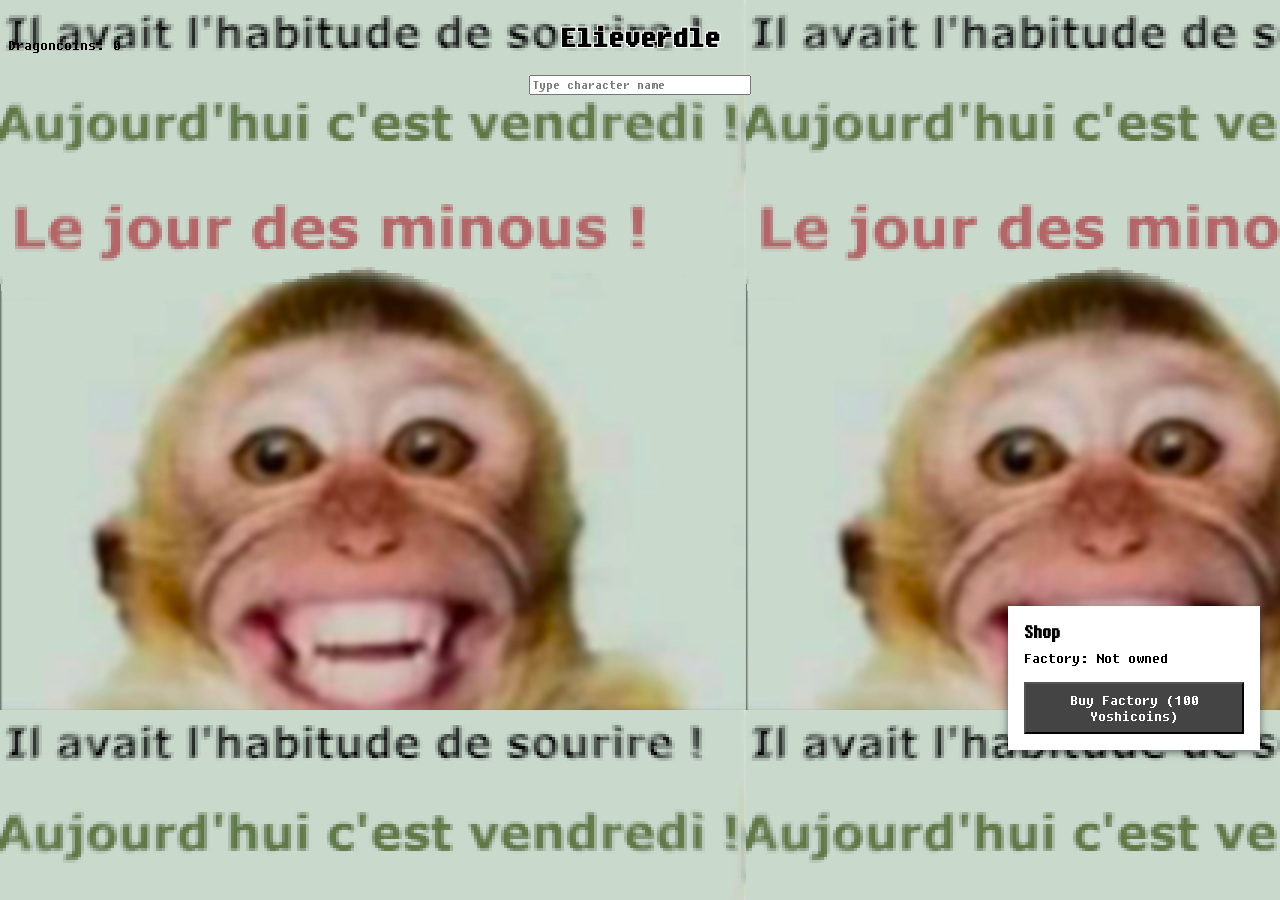
<file: index.html>
<!DOCTYPE html>
<html lang="en">
<head>
    <meta charset="UTF-8">
    <meta name="viewport" content="width=device-width, initial-scale=1.0">
    <title>Elieverdle</title>
    <link rel="stylesheet" href="style.css">
    <link rel="icon" type="image/png" href="ssonik.webp">
    <meta property="og:title" content="Elieverdle">
    <meta property="og:description" content="Guess the character!">
    <meta property="og:image" content="https://kuurp.github.io/Elieverdle/ssonik.webp">
    <meta property="og:url" content="https://kuurp.github.io/Elieverdle/">
    <meta property="og:type" content="website">

    <!-- Bonjour dos! -->
</head>
<body>
    <audio id="dragoncoin" src="dragon-coin.ogg" preload="auto"></audio>
    <div id="yoshicoin-count" style="position: absolute;"><p></p></div>
    <div id="shop">
        <h2 style="margin-top:0;">Shop</h2>
        <div id="factory-section">
            <div id="factory-info">
                <span id="factory-status">Factory: Not owned</span><br>
                <span id="factory-upgrade">Upgrade: N/A</span>
            </div>
            <button id="buy-factory-btn">Buy Factory (100 Yoshicoins)</button>
            <button id="upgrade-factory-btn" style="display:none;">Upgrade Factory (200 Yoshicoins)</button>
        </div>
    </div>
    <h1 class="outline">Elieverdle</h1>
    <div id="input-container">
        <div id="input-wrapper">
            <input type="text" placeholder="Type character name">
            <div id="suggestions"></div>
        </div>
    </div>
    <div id="results">
        <div id="header" style="display: none;">
            <div class="name outline">Name</div>
            <div class="species outline">Species</div>
            <div class="height outline">Height</div>
            <div class="position outline">Likes Pacoca</div>
        </div>
        <div id="rows">
            <!--div class="row">
                <div class="name">Name</div>
                <div class="species">Species</div>
                <div class="height">Height</div>
                <div class="position">Likes Pacoca</div>
            </div-->
        </div>
    </div>
    <div id="win" style="display: none;">

    </div>

    <!-- button id="debugReset" style="margin-top: 30px; display:block; margin-left: auto; margin-right: auto;">Clear localStorage & refresh</button>
    <script>
        const debugResetBtn = document.getElementById('debugReset');

        debugResetBtn.addEventListener('click', () => {
            localStorage.clear();
            location.reload();
        });
    </script -->
    

    <!-- Shop/factory logic must be loaded after DOM is ready -->
    <script src="script.js"></script>
    <script src="shop-factory.js"></script>

    <script>
        function getYoshicoinCount() {
            return parseInt(localStorage.getItem('yoshicoinCount')) || 0;
        }
        let yoshicoinDivs = [];
        let yoshicoins = getYoshicoinCount();

        function isDragoncoinMode() {
            // player finished today's elieverdle and the answer is "Miya" // lol
            const playerData = JSON.parse(localStorage.getItem('elieverdle_playerData') || '{}');
            const todaysSeed = getSeed();
            const todayData = playerData[todaysSeed];
            
            if (!todayData || !todayData.win) {
                return false;
            }
            
            if (!data) return false;
            const todaysCharIndex = todaysSeed % data.length;
            return data[todaysCharIndex].name === 'Pudding';
        }

        function updateYoshicoinDisplay() {
            yoshicoins = parseInt(localStorage.getItem('yoshicoinCount')) || 0;
            const coinName = isDragoncoinMode() ? 'Yoshicoins' : 'Dragoncoins';
            const yoshicoinCountDiv = document.getElementById('yoshicoin-count');
            if (yoshicoinCountDiv) {
                yoshicoinCountDiv.querySelector('p').textContent = `${coinName}: ${yoshicoins}`;
            }
        }

        function addYoshicoin() {
            const isDragon = isDragoncoinMode();
            const coinName = isDragon ? 'Dragoncoin' : 'Yoshicoin';
            const coinImage = 'yoshicoin.webp';
            
            const yoshicoin = document.createElement('img');
            yoshicoin.src = coinImage;
            yoshicoin.classList.add('yoshicoin');
            yoshicoin.style.position = 'absolute';
            yoshicoin.style.left = Math.random() * (window.innerWidth - 50) + 'px';
            yoshicoin.style.top = Math.random() * (window.innerHeight - 50) + 'px';
            yoshicoin.style.width = '50px';
            yoshicoin.style.imageRendering = 'pixelated';

            let ycA = document.createElement('a');
            ycA.appendChild(yoshicoin);
            ycA.style.cursor = 'pointer';
            ycA.addEventListener('click', () => {
                const posLeft = yoshicoin.style.left;
                const posTop = yoshicoin.style.top;

                const sound = document.getElementById('dragoncoin');
                if (sound) {
                    sound.currentTime = 0;
                    sound.play();
                }
                
                yoshicoins++;
                localStorage.setItem('yoshicoinCount', yoshicoins);
                updateYoshicoinDisplay();
                ycA.parentNode.removeChild(ycA);
                yoshicoinDivs = yoshicoinDivs.filter(div => div !== ycA);
                const textDiv = document.createElement('div');
                const currentCoinName = isDragoncoinMode() ? 'Dragoncoin' : 'Yoshicoin';
                textDiv.textContent = `+1 ${currentCoinName}`;
                textDiv.style.position = 'absolute';
                textDiv.style.left = posLeft;
                textDiv.style.top = posTop;
                textDiv.style.color = 'yellow';
                textDiv.style.fontWeight = 'bold';
                textDiv.style.textShadow = '-1px -1px 0 black , 1px -1px 0 black, -1px 1px 0 black, 1px 1px 0 black';
                document.body.appendChild(textDiv);

                setTimeout(() => {
                    if (textDiv.parentNode) {
                        textDiv.parentNode.removeChild(textDiv);
                    }
                }, 1000);
            });
            document.body.appendChild(ycA);
            yoshicoinDivs.push(yoshicoin);

            setTimeout(() => {
                if (yoshicoin.parentNode) {
                    yoshicoin.parentNode.removeChild(yoshicoin);
                    yoshicoinDivs = yoshicoinDivs.filter(div => div !== yoshicoin);
                }
            }, 5000);
        }

        setInterval(() => {
            if (Math.random() < 0.2) {
                addYoshicoin();
            }
        }, 1000);
        setTimeout(updateYoshicoinDisplay, 100);
        setTimeout(updateYoshicoinDisplay, 1000);
        setTimeout(updateYoshicoinDisplay, 10000);
    </script>
</body>

</html>
</file>
<file: style.css>
@font-face {
    font-family: "FSEX300";
    src: url("FSEX300.ttf");
}

body {
    padding-bottom: 450px;
}

.outline {
    text-shadow: -1px -1px 0 #fff, 1px -1px 0 #fff, -1px 1px 0 #fff, 1px 1px 0 #fff;
}

* {
    font-family: "FSEX300", sans-serif;
}

h1 {
    text-align: center;
}

#results, #rows {
    display: flex;
    flex-direction: column;
}
#header, .row, #input-container {
    display: flex;
    flex-direction: row;
    justify-content: center;
}

#input-container {
    position: relative;
}

#input-wrapper {
    position: relative;
    display: inline-block;
}

#results {
    margin-top: 20px;
}

/*
#header>div for header row
.row>div for other rows
*/
.row>div, #header>div {
    margin: 2px;
    padding: 2px 5px;
    border-radius: 4px;
    
    display: flex;
    flex-direction: column;
    justify-content: center;
}

#header>* {
    font-weight: bold;
}

.name {
    width: 90px;
    min-width: 90px;
}

.species {
    width: 130px;
    min-width: 130px;
}

.height {
    width: 170px;
    min-width: 170px;
}

.pacoca {
    width: 120px;
    min-width: 120px;
}

.correct {
    background-color: lightgreen;
}

.partially_correct {
    background-color: rgb(253, 253, 155);
}

.wrong {
    background-color: lightcoral;
}

.highlighted {
    background-color: gold;
}

#suggestions {
    display: block;
    position: absolute;
    background: white;
    top: 100%;
    left: 0;
    z-index: 1000;
    margin-top: 2px;
}
.suggestion-item {
    cursor: pointer;
    white-space: nowrap;
    flex-shrink: 0;
    padding: 2px 5px;
    border: 1px solid gray;
}
.suggestion-item.no-match {
    background-color: gray;
    cursor: default;
}
.suggestion-item:not(.no-match):hover {
    background: lightgray;
}

#win {
    display: flex;
    flex-direction: column;
    align-items: center;
}

#shop {
    position: absolute;
    bottom: 150px;
    right: 20px;
    background-color: white;
    z-index: 2000;
    padding: 16px;
    box-shadow: 0 2px 8px #0008;
    width: 220px;
}

#shop h2 {
    font-size: 1.2em;
    margin-bottom: 8px;
}

#factory-section button {
    margin-top: 8px;
    width: 100%;
    font-size: 1em;
    padding: 8px;
    background: #444;
    color: #fff;
    cursor: pointer;
}
#factory-section button:hover {
    background: #666;
}

#factory-info {
    margin-bottom: 8px;
}

.factory-img {
    position: absolute;
    left: 50px;
    bottom: 50px;
    width: 120px;
    z-index: 1000;
    image-rendering: pixelated;
    pointer-events: none;
}
.factory-yoshicoin {
    position: absolute;
    width: 40px;
    pointer-events: none;
    transition: transform 1s linear;
    image-rendering: pixelated;
}
.factory-coin-text {
    position: absolute;
    color: yellow;
    font-weight: bold;
    font-size: 1.2em;
    text-shadow: -1px -1px 0 black , 1px -1px 0 black, -1px 1px 0 black, 1px 1px 0 black;
    z-index: 1600;
}
</file>
